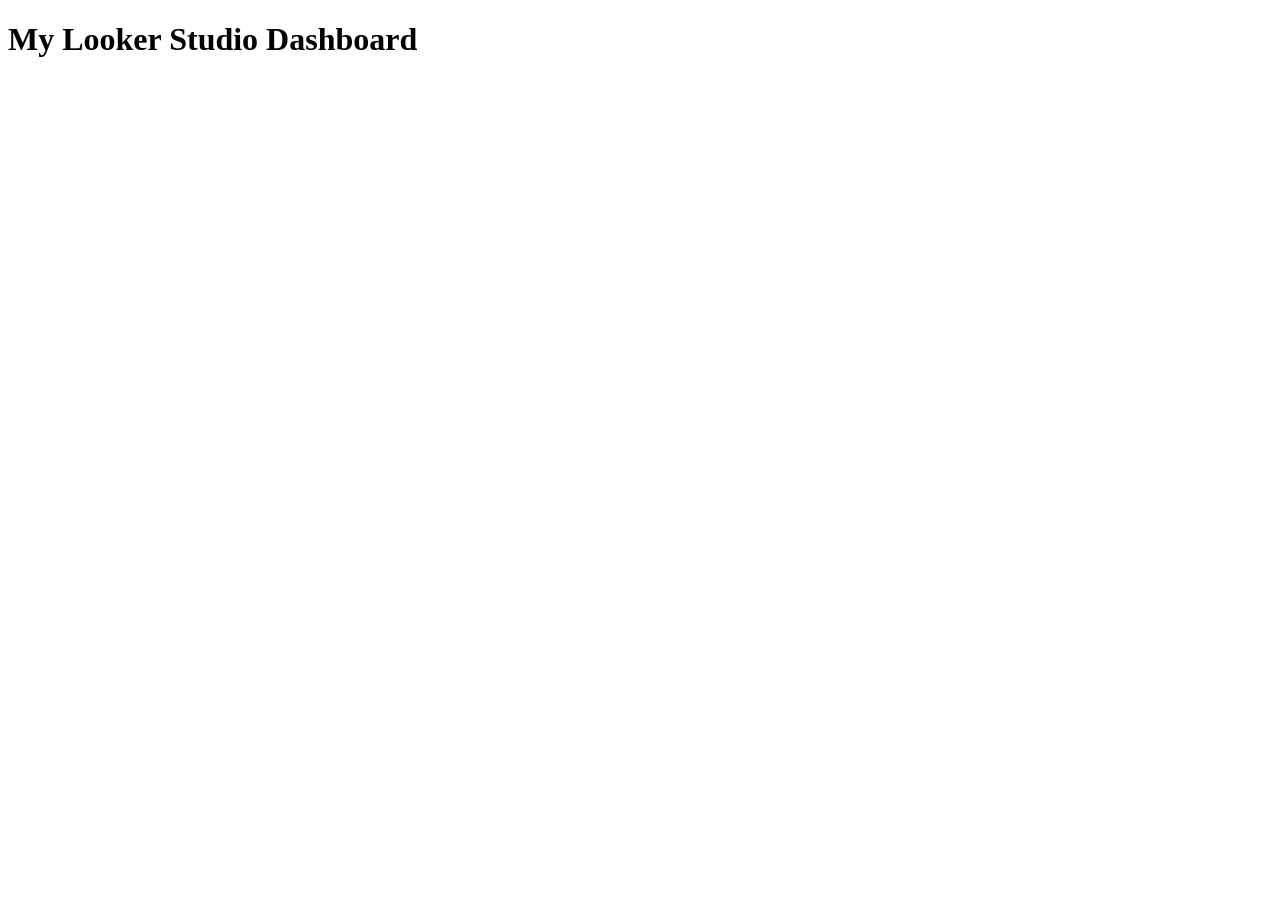
<file: index.html>
<!DOCTYPE html>
<html>
<head>
    <title>My Dashboard</title>
</head>
<body>
    <h1>My Looker Studio Dashboard</h1>

    <iframe width="100%" height="800"
        src="https://lookerstudio.google.com/embed/reporting/2ed92c2a-860a-4ee4-a007-3fbc3c069fc2/page/sijpF"
        frameborder="0"
        style="border:0"
        allowfullscreen>
    </iframe>

</body>
</html>
</file>
